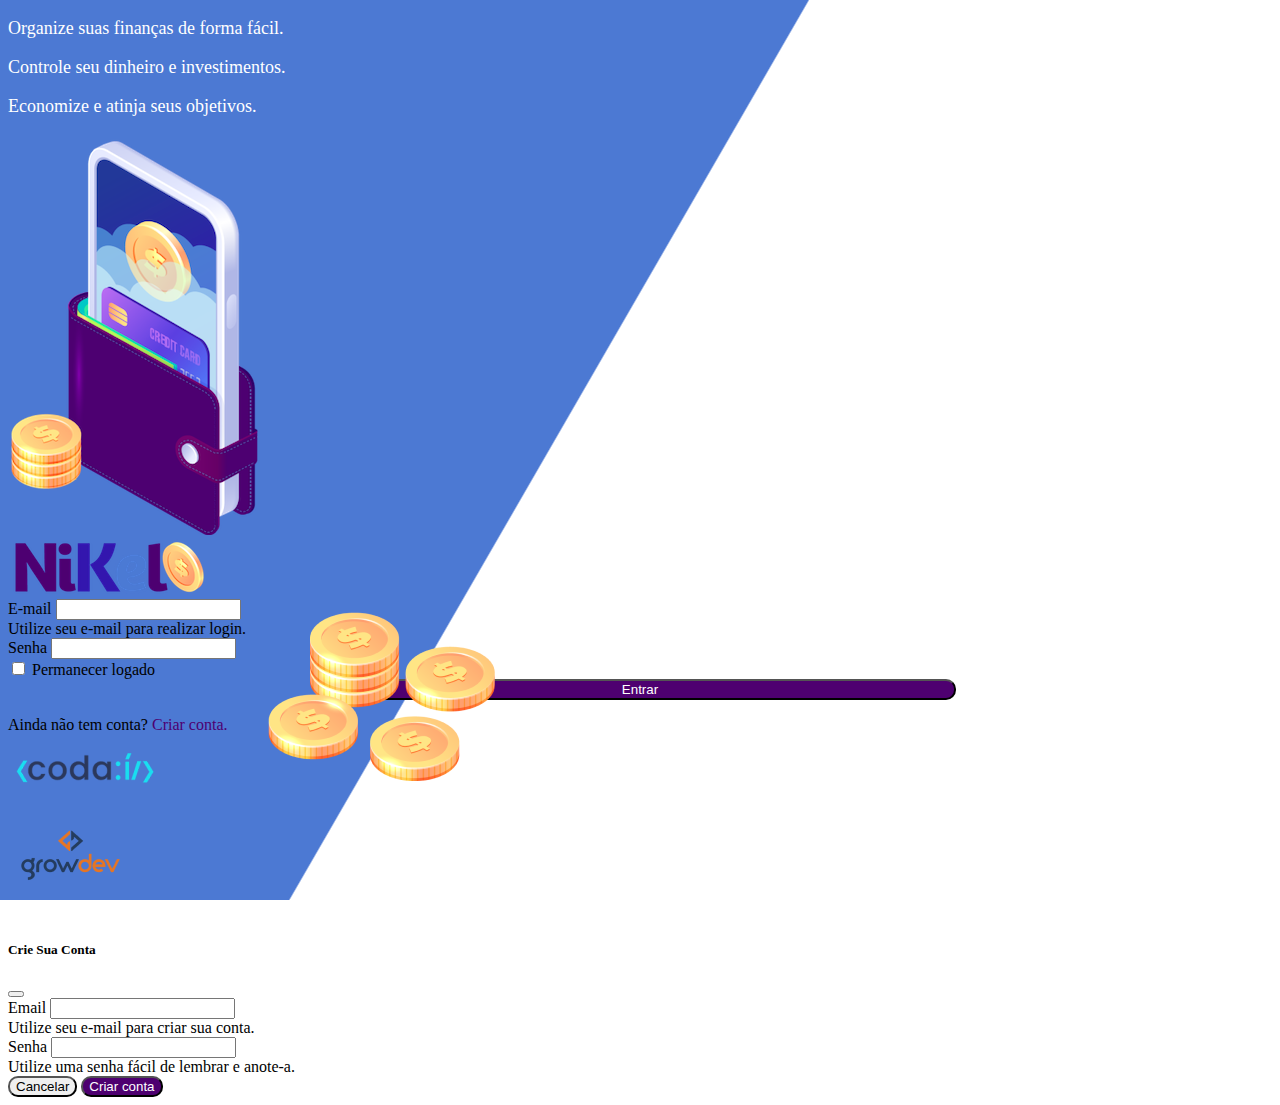
<file: index.html>
<!DOCTYPE html>
<html lang="pt-br">
<head>
    <meta charset="UTF-8">
    <meta http-equiv="X-UA-Compatible" content="IE=edge">
    <meta name="viewport" content="width=device-width, initial-scale=1.0">
    <title>Nikel</title>
    <link href="https://cdn.jsdelivr.net/npm/bootstrap@5.3.1/dist/css/bootstrap.min.css" rel="stylesheet" integrity="sha384-4bw+/aepP/YC94hEpVNVgiZdgIC5+VKNBQNGCHeKRQN+PtmoHDEXuppvnDJzQIu9" crossorigin="anonymous">
    <link rel="stylesheet" href="css/styles.css">
</head>

<body id="login">
    <main>
        <div class="container">
            <div class="row vh-100">
                <div class="col d-flex justify-content-center my-5 flex-column">
                    <div class="text-login">
                        <p>Organize suas finanças de forma fácil.</p>
                        <p>Controle seu dinheiro e investimentos.</p>
                        <p>Economize e atinja seus objetivos.</p>
                    </div>
                    <div class="text-center">
                        <img src="assets/images/pocket.png" alt="image pocket" class="image-fluid">
                        <img src="assets/images/coins.png" alt="image coins" class="image-fluid d-none d-md-inline coins">
                    </div>
                </div>
                <div class="col d-flex justify-content-center my-5 flex-column">
                    <div class="container">
                        <div class="row">
                            <div class="col">
                                <div class="text-center mb-3">
                                    <img src="assets/images/nikel-logo.png" alt="logo nikel" class="image-fluid">
                                </div>
                            </div>
                        </div>
                        <div class="row">
                            <div class="col">
                                <form id="login-form">
                                    <div class="mb-3">
                                        <label for="email-input" class="form-label">E-mail</label>
                                        <input type="email" class="form-control" id="email-input" aria-describedby="emailHelp">
                                        <div id="emailHelp" class="form-text">Utilize seu e-mail para realizar login.</div>
                                    </div>
                                    <div class="mb-3">
                                        <label for="password-input" class="form-label">Senha</label>
                                        <input type="password" class="form-control" id="password-input">
                                    </div>
                                    <div class="mb-3 form-check">
                                        <input type="checkbox" class="form-check-input" id="session-check">
                                        <label class="form-check-label" for="session-check">Permanecer logado</label>
                                    </div>
                                    <button type="submit" class="button-login">Entrar</button>
                                </form>
                            </div>
                        </div>
                        <div class="row">
                            <div class="col">
                                <p id="link-conta" class="text-center mt-2 form-text">Ainda não tem conta?<span data-bs-toggle="modal" data-bs-target="#register-modal" class="link-default"> Criar conta.</span></p>
                            </div>
                        </div>
                        <div class="row">
                            <div class="col">
                                <div class="text-center mt-5">
                                    <img src="assets/images/codai-logo.png" alt="logo-codaí">
                                </div>
                            </div>
                        </div>
                        <div class="row">
                            <div class="col">
                                <div class="text-center">
                                    <img src="assets/images/growdev-logo.png" alt="growdev-codaí">
                                </div>
                            </div>
                        </div>
                    </div>
                </div>
            </div>
        </div>
        <!-- Modal -->
        <div class="modal fade" id="register-modal" tabindex="-1" aria-labelledby="exampleModalLabel" aria-hidden="true">
            <div class="modal-dialog">
                <div class="modal-content">
                    <div class="modal-header">
                        <h5 class="modal-title" id="exampleModalLabel">Crie Sua Conta</h5>
                        <button type="button" class="btn-close" data-bs-dismiss="modal" aria-label="Close"></button>
            </div>
                <form id="create-form">
                    <div class="modal-body">
                            <div class="mb-3">
                                <label for="email-create-input" class="form-label">Email</label>
                                <input type="email" class="form-control" id="email-create-input" aria-describedby="emailHelp">
                                <div id="emailHelp" class="form-text">Utilize seu e-mail para criar sua conta.</div>
                            </div>
                            <div class="mb-3">
                                <label for="password-create-input" class="form-label">Senha</label>
                                <input type="password" class="form-control" id="password-create-input">
                                <div id="emailHelp" class="form-text">Utilize uma senha fácil de lembrar e anote-a.</div>
                            </div>
                    </div>
                    <div class="modal-footer">
                        <button type="button" class="btn-secondary button-cancel" data-bs-dismiss="modal">Cancelar</button>
                        <button type="submit" class="button-default">Criar conta</button>
                    </div>
                </form>
            </div>
            </div>
        </div>
    </main>
    <script src="https://cdn.jsdelivr.net/npm/bootstrap@5.1.3/dist/js/bootstrap.bundle.min.js" integrity="sha384-ka7Sk0Gln4gmtz2MlQnikT1wXgYsOg+OMhuP+IlRH9sENBO0LRn5q+8nbTov4+1p" crossorigin="anonymous"></script>
    <script src="js/index.js"></script>
</body>
</html>
</file>
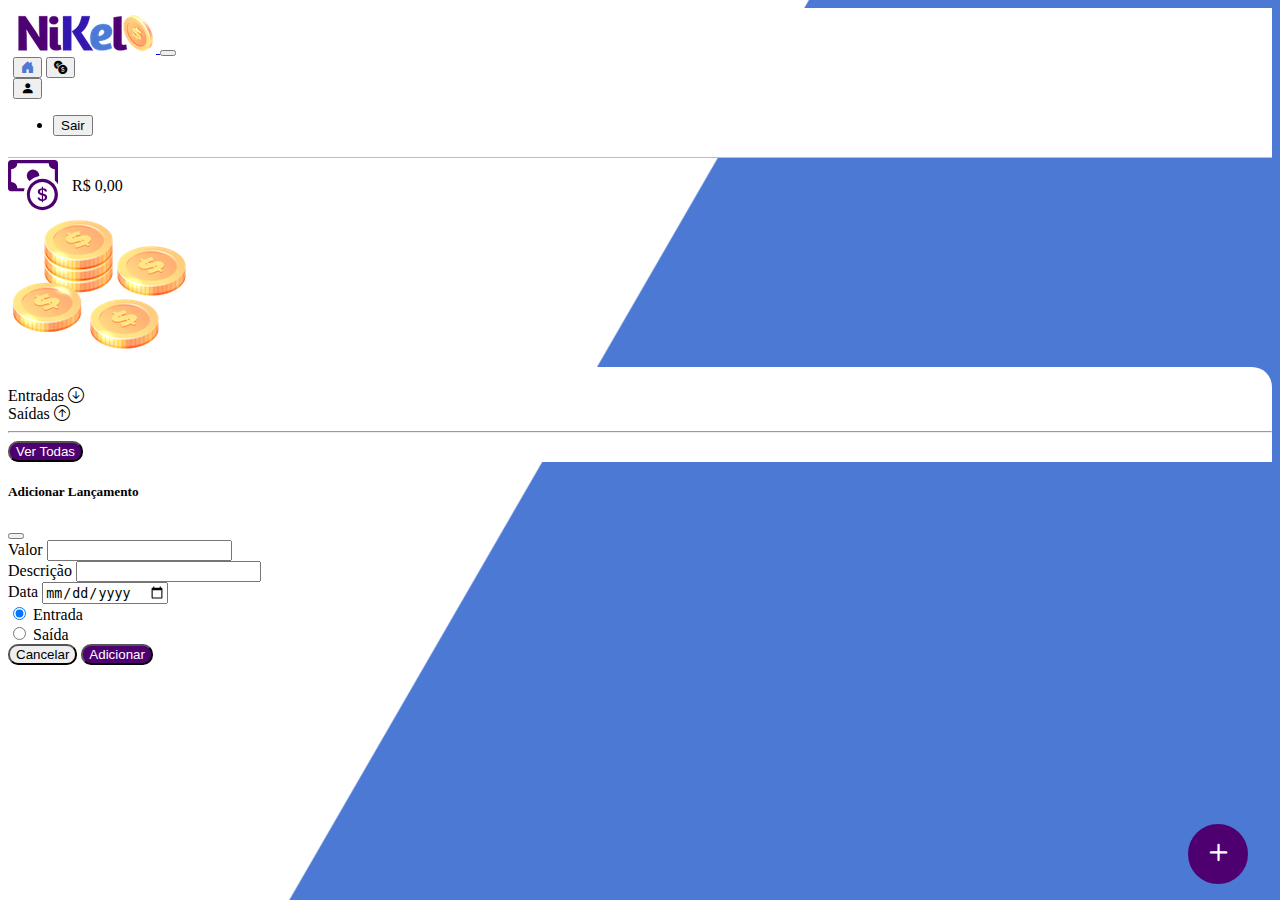
<file: home.html>
<!DOCTYPE html>
<html lang="pt-br">
<head>
    <meta charset="UTF-8">
    <meta name="viewport" content="width=device-width, initial-scale=1.0">
    <title>Nikel - Home</title>
    <link href="https://cdn.jsdelivr.net/npm/bootstrap@5.3.1/dist/css/bootstrap.min.css" rel="stylesheet" integrity="sha384-4bw+/aepP/YC94hEpVNVgiZdgIC5+VKNBQNGCHeKRQN+PtmoHDEXuppvnDJzQIu9" crossorigin="anonymous">
    <link rel="stylesheet" href="https://cdn.jsdelivr.net/npm/bootstrap-icons@1.10.5/font/bootstrap-icons.css">
    <link rel="stylesheet" href="css/styles.css">
</head>
<body id="app">
    <header>
        <nav class="navbar navbar-expand navbar-light bg-white">
            <div class="container-fluid">
                <a class="navbar-brand" href="#">
                <img src="assets/images/nikel-small-logo.png" class="image-fluid" alt="Nikel-logo">
                </a>
                <button class="navbar-toggler" type="button" data-bs-toggle="collapse" data-bs-target="#navbarSupportedContent" aria-controls="navbarSupportedContent" aria-expanded="false" aria-label="Toggle navigation">
                <span class="navbar-toggler-icon"></span>
                </button>
                <div class="collapse navbar-collapse justify-content-end" id="navbarSupportedContent">
                <div class="d-flex menu">
                    <a href="home.html"><button class="btn" type="button" ><i class="bi bi-house-door-fill color-secondary fs-4"></i></button></a>
                    <a href="transactions.html"><button class="btn" type="button" ><i class="bi bi-currency-exchange fs-4"></i></button></a>
                    <div class="dropdown">
                        <button class="btn dropdown-toggle" type="button" data-bs-toggle="dropdown" aria-expanded="false"><i class="bi bi-person-fill fs-4"></i>
                        </button>
                        <ul class="dropdown-menu logout" aria-labelledby="dropdownMenuButton1">
                                <li><button class="dropdown-item" id="button-logout">Sair</button></li>
                        </ul>
                        </div>
                </div>
                </div>
            </div>
            </nav>
    </header>
    <main>
        <div class="container-lg">
            <div class="row">
                <div class="col d-flex mt-4 justify-content-start align-items-center">
                    <i class="bi bi-cash-coin color-primary icon-detail"></i>
                    <span class="fs-2" id="total">R$ 0,00</span>
                </div>
                <div class="col d-flex mt-4 justify-content-end">
                    <div class="text-center">
                        <img src="assets/images/coins-small.png" alt="moedas">
                    </div>
                </div>
            </div>
            <div class="row">
                <div class="col-12 info shadow-lg">
                    <div class="container">
                        <div class="row">
                            <div class="col-6">
                                <span class="fs-4">Entradas <i class="bi bi-arrow-down-circle fs-2 align-middle"></i></span>
                            </div>
                            <div class="col-6">
                                <span class="fs-4">Saídas <i class="bi bi-arrow-up-circle fs-2 align-middle"></i></span>
                            </div>
                            <div class="col-12 my-2">
                                <hr>
                            </div>
                        </div>
                        <div class="row">
                            <div class="col-6">
                                <div class="container p-0" id="cash-in-list">
                                    
                                </div>
                            </div>
                            <div class="col-6">
                                <div class="container p-0" id="cash-out-list">
                                    
                                </div>
                            </div>
                            <div class="col-12 mb-4">
                                <button class="btn button-default " type="button" id="transactions-button">Ver Todas</button>
                            </div>
                        </div>
                    </div>
                </div>
            </div>
            <button class="btn button-float" data-bs-toggle="modal" data-bs-target="#transaction-modal"><i class="bi bi-plus"></i></button>
        </div>
        <!-- Modal -->
        <div class="modal fade" id="transaction-modal" tabindex="-1" aria-labelledby="exampleModalLabel" aria-hidden="true">
            <div class="modal-dialog">
                <div class="modal-content">
                    <div class="modal-header">
                        <h5 class="modal-title" id="exampleModalLabel">Adicionar Lançamento</h5>
                        <button type="button" class="btn-close" data-bs-dismiss="modal" aria-label="Close"></button>
                    </div>
                    <form id="transaction-form">
                        <div class="modal-body">
                                <div class="mb-3">
                                    <label for="value-input" class="form-label">Valor</label>
                                    <input type="number" step="any" class="form-control" id="value-input" aria-describedby="emailHelp" required>
                                </div>
                                <div class="mb-3">
                                    <label for="description-input" class="form-label">Descrição</label>
                                    <input type="text" class="form-control" id="description-input" required>
                                </div>
                                <div class="mb-3">
                                    <label for="date-input" class="form-label">Data</label>
                                    <input type="date" class="form-control" id="date-input" required>
                                </div>
                                <div class="mb-3">
                                    <div class="form-check form-check-inline">
                                        <input class="form-check-input" type="radio" name="type-input" id="inlineRadio1" value="1" checked>
                                        <label class="form-check-label" for="inlineRadio1">Entrada</label>
                                    </div>
                                    <div class="form-check form-check-inline">
                                        <input class="form-check-input" type="radio" name="type-input" id="inlineRadio2" value="2">
                                        <label class="form-check-label" for="inlineRadio2">Saída</label>
                                    </div>
                                </div>
                        </div>
                        <div class="modal-footer">
                            <button type="button" class="btn-secondary button-cancel" data-bs-dismiss="modal">Cancelar</button>
                            <button type="submit" class="button-default">Adicionar</button>
                        </div>
                    </form>
                </div>
            </div>
        </div>
    </main>
    <script src="https://cdn.jsdelivr.net/npm/bootstrap@5.1.3/dist/js/bootstrap.bundle.min.js" integrity="sha384-ka7Sk0Gln4gmtz2MlQnikT1wXgYsOg+OMhuP+IlRH9sENBO0LRn5q+8nbTov4+1p" crossorigin="anonymous"></script>
    <script src="js/home.js"></script>
</body>
</html>
</file>
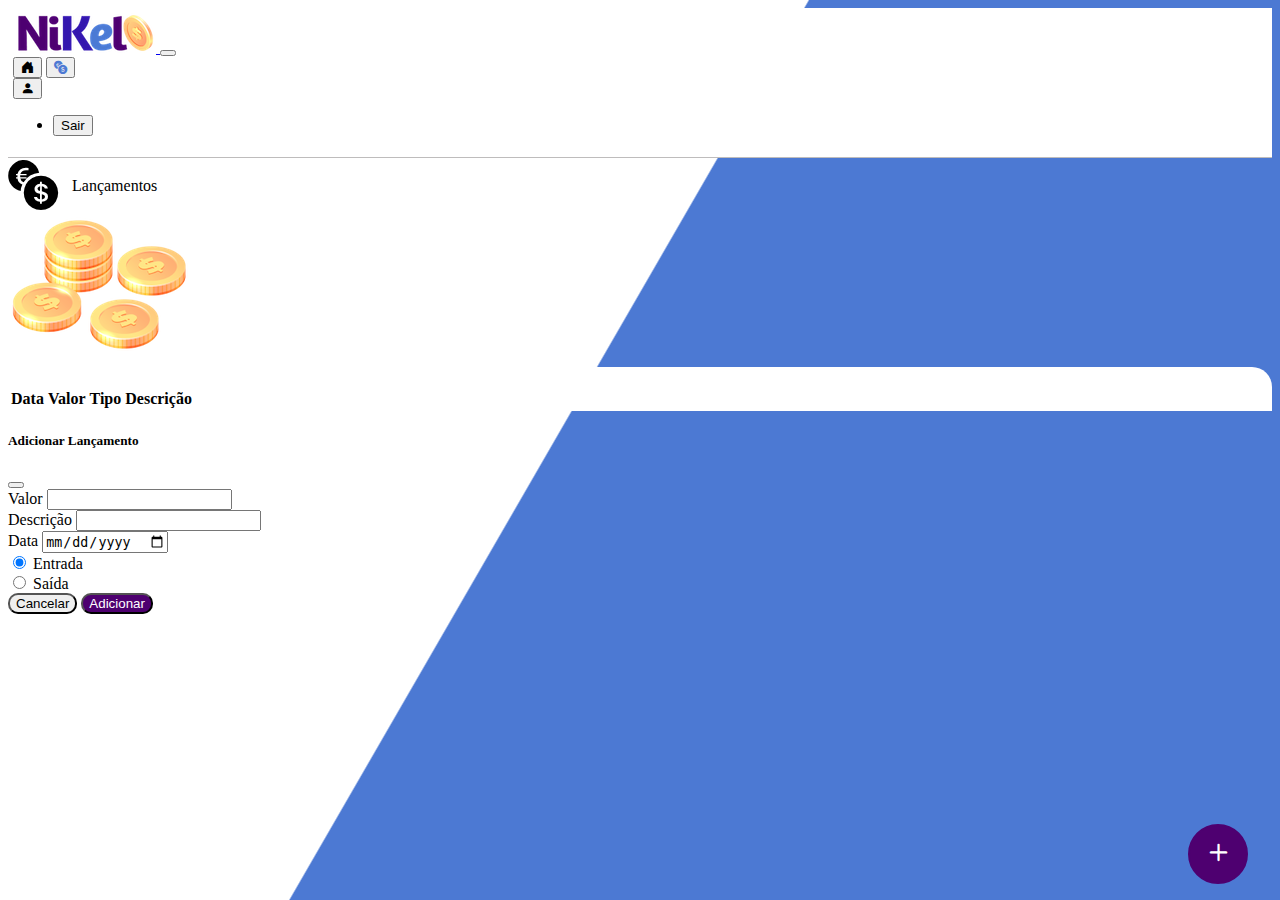
<file: transactions.html>
<!DOCTYPE html>
<html lang="pt-br">
<head>
    <meta charset="UTF-8">
    <meta name="viewport" content="width=device-width, initial-scale=1.0">
    <title>Nikel - Lançamentos</title>
    <link href="https://cdn.jsdelivr.net/npm/bootstrap@5.3.1/dist/css/bootstrap.min.css" rel="stylesheet" integrity="sha384-4bw+/aepP/YC94hEpVNVgiZdgIC5+VKNBQNGCHeKRQN+PtmoHDEXuppvnDJzQIu9" crossorigin="anonymous">
    <link rel="stylesheet" href="https://cdn.jsdelivr.net/npm/bootstrap-icons@1.10.5/font/bootstrap-icons.css">
    <link rel="stylesheet" href="css/styles.css">
</head>
<body id="app">
    <header>
        <nav class="navbar navbar-expand navbar-light bg-white">
            <div class="container-fluid">
                <a class="navbar-brand" href="#">
                <img src="assets/images/nikel-small-logo.png" class="image-fluid" alt="Nikel-logo">
                </a>
                <button class="navbar-toggler" type="button" data-bs-toggle="collapse" data-bs-target="#navbarSupportedContent" aria-controls="navbarSupportedContent" aria-expanded="false" aria-label="Toggle navigation">
                <span class="navbar-toggler-icon"></span>
                </button>
                <div class="collapse navbar-collapse justify-content-end" id="navbarSupportedContent">
                <div class="d-flex">
                    <a href="home.html"><button class="btn" type="button" ><i class="bi bi-house-door-fill fs-4"></i></button></a>
                    <a href="transactions.html"><button class="btn" type="button" ><i class="bi bi-currency-exchange color-secondary fs-4"></i></button></a>

                    <div class="dropdown">
                        <button class="btn dropdown-toggle" type="button" data-bs-toggle="dropdown" aria-expanded="false"><i class="bi bi-person-fill fs-4"></i>
                        </button>
                        <ul class="dropdown-menu logout" aria-labelledby="dropdownMenuButton1">
                            <li><button class="dropdown-item" id="button-logout">Sair</button></li>
                        </ul>
                        </div>
                </div>

                </div>
            </div>
            </nav>
    </header>
    <main>
        <div class="container-lg">
            <div class="row">
                <div class="col d-flex mt-4 justify-content-start align-items-center">
                    <i class="bi bi-currency-exchange icon-detail"></i>
                    <span class="fs-2">Lançamentos</span>
                </div>
                <div class="col d-flex mt-4 justify-content-end">
                    <div class="text-center">
                        <img src="assets/images/coins-small.png" alt="moedas">
                    </div>
                </div>
            </div>
            <div class="row">
                <div class="col-12 info shadow-lg">
                    <div class="container">
                        <div class="row">
                            <div class="col">
                                <table class="table">
                                    <thead>
                                    <tr>
                                        <th scope="col">Data</th>
                                        <th scope="col">Valor</th>
                                        <th scope="col">Tipo</th>
                                        <th scope="col">Descrição</th>
                                    </tr>
                                    </thead>
                                    <tbody id="transactions-list">
                                    
                                    </tbody>
                                </table>
                            </div>
                        </div>
                    </div>
                </div>
            </div>
            <button class="btn button-float" data-bs-toggle="modal" data-bs-target="#transaction-modal"><i class="bi bi-plus"></i></button>
        </div>
        <!-- Modal -->
        <div class="modal fade" id="transaction-modal" tabindex="-1" aria-labelledby="exampleModalLabel" aria-hidden="true">
            <div class="modal-dialog">
                <div class="modal-content">
                    <div class="modal-header">
                        <h5 class="modal-title" id="exampleModalLabel">Adicionar Lançamento</h5>
                        <button type="button" class="btn-close" data-bs-dismiss="modal" aria-label="Close"></button>
                    </div>
                    <form id="transaction-form">
                        <div class="modal-body">
                                <div class="mb-3">
                                    <label for="value-input" class="form-label">Valor</label>
                                    <input type="number" step="any" class="form-control" id="value-input" aria-describedby="emailHelp">
                                </div>
                                <div class="mb-3">
                                    <label for="description-input" class="form-label">Descrição</label>
                                    <input type="text" class="form-control" id="description-input">
                                </div>
                                <div class="mb-3">
                                    <label for="date-input" class="form-label">Data</label>
                                    <input type="date" class="form-control" id="date-input">
                                </div>
                                <div class="mb-3">
                                    <div class="form-check form-check-inline">
                                        <input class="form-check-input" type="radio" name="type-input" id="inlineRadio1" value="1" checked>
                                        <label class="form-check-label" for="inlineRadio1">Entrada</label>
                                    </div>
                                    <div class="form-check form-check-inline">
                                        <input class="form-check-input" type="radio" name="type-input" id="inlineRadio2" value="2">
                                        <label class="form-check-label" for="inlineRadio2">Saída</label>
                                    </div>
                                </div>
                        </div>
                        <div class="modal-footer">
                            <button type="button" class="btn-secondary button-cancel" data-bs-dismiss="modal">Cancelar</button>
                            <button type="submit" class="button-default">Adicionar</button>
                        </div>
                    </form>
                </div>
            </div>
        </div>
    </main>
    <script src="https://cdn.jsdelivr.net/npm/bootstrap@5.1.3/dist/js/bootstrap.bundle.min.js" integrity="sha384-ka7Sk0Gln4gmtz2MlQnikT1wXgYsOg+OMhuP+IlRH9sENBO0LRn5q+8nbTov4+1p" crossorigin="anonymous"></script>
    <script src="js/transactions.js"></script>
</body>
</html>
</file>
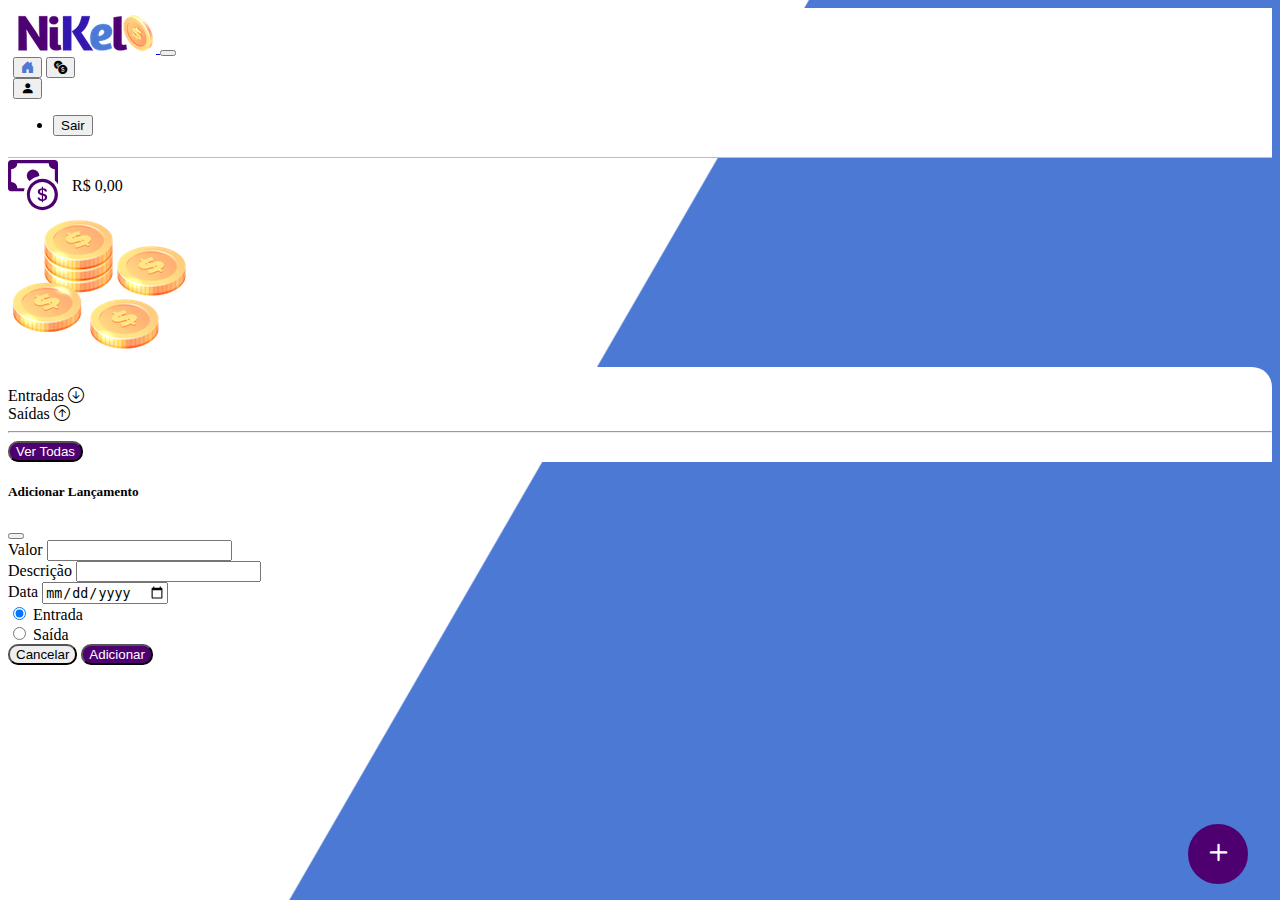
<file: html/home.html>
<!DOCTYPE html>
<html lang="pt-br">
<head>
    <meta charset="UTF-8">
    <meta name="viewport" content="width=device-width, initial-scale=1.0">
    <title>Nikel - Home</title>
    <link href="https://cdn.jsdelivr.net/npm/bootstrap@5.3.1/dist/css/bootstrap.min.css" rel="stylesheet" integrity="sha384-4bw+/aepP/YC94hEpVNVgiZdgIC5+VKNBQNGCHeKRQN+PtmoHDEXuppvnDJzQIu9" crossorigin="anonymous">
    <link rel="stylesheet" href="https://cdn.jsdelivr.net/npm/bootstrap-icons@1.10.5/font/bootstrap-icons.css">
    <link rel="stylesheet" href="/css/styles.css">
</head>
<body id="app">
    <header>
        <nav class="navbar navbar-expand navbar-light bg-white">
            <div class="container-fluid">
                <a class="navbar-brand" href="#">
                <img src="/assets/images/nikel-small-logo.png" class="image-fluid" alt="Nikel-logo">
                </a>
                <button class="navbar-toggler" type="button" data-bs-toggle="collapse" data-bs-target="#navbarSupportedContent" aria-controls="navbarSupportedContent" aria-expanded="false" aria-label="Toggle navigation">
                <span class="navbar-toggler-icon"></span>
                </button>
                <div class="collapse navbar-collapse justify-content-end" id="navbarSupportedContent">
                <div class="d-flex menu">
                    <a href="home.html"><button class="btn" type="button" ><i class="bi bi-house-door-fill color-secondary fs-4"></i></button></a>
                    <a href="transactions.html"><button class="btn" type="button" ><i class="bi bi-currency-exchange fs-4"></i></button></a>
                    <div class="dropdown">
                        <button class="btn dropdown-toggle" type="button" data-bs-toggle="dropdown" aria-expanded="false"><i class="bi bi-person-fill fs-4"></i>
                        </button>
                        <ul class="dropdown-menu logout" aria-labelledby="dropdownMenuButton1">
                                <li><button class="dropdown-item" id="button-logout">Sair</button></li>
                        </ul>
                        </div>
                </div>
                </div>
            </div>
            </nav>
    </header>
    <main>
        <div class="container-lg">
            <div class="row">
                <div class="col d-flex mt-4 justify-content-start align-items-center">
                    <i class="bi bi-cash-coin color-primary icon-detail"></i>
                    <span class="fs-2" id="total">R$ 0,00</span>
                </div>
                <div class="col d-flex mt-4 justify-content-end">
                    <div class="text-center">
                        <img src="/assets/images/coins-small.png" alt="moedas">
                    </div>
                </div>
            </div>
            <div class="row">
                <div class="col-12 info shadow-lg">
                    <div class="container">
                        <div class="row">
                            <div class="col-6">
                                <span class="fs-4">Entradas <i class="bi bi-arrow-down-circle fs-2 align-middle"></i></span>
                            </div>
                            <div class="col-6">
                                <span class="fs-4">Saídas <i class="bi bi-arrow-up-circle fs-2 align-middle"></i></span>
                            </div>
                            <div class="col-12 my-2">
                                <hr>
                            </div>
                        </div>
                        <div class="row">
                            <div class="col-6">
                                <div class="container p-0" id="cash-in-list">
                                    
                                </div>
                            </div>
                            <div class="col-6">
                                <div class="container p-0" id="cash-out-list">
                                    
                                </div>
                            </div>
                            <div class="col-12 mb-4">
                                <button class="btn button-default " type="button" id="transactions-button">Ver Todas</button>
                            </div>
                        </div>
                    </div>
                </div>
            </div>
            <button class="btn button-float" data-bs-toggle="modal" data-bs-target="#transaction-modal"><i class="bi bi-plus"></i></button>
        </div>
        <!-- Modal -->
        <div class="modal fade" id="transaction-modal" tabindex="-1" aria-labelledby="exampleModalLabel" aria-hidden="true">
            <div class="modal-dialog">
                <div class="modal-content">
                    <div class="modal-header">
                        <h5 class="modal-title" id="exampleModalLabel">Adicionar Lançamento</h5>
                        <button type="button" class="btn-close" data-bs-dismiss="modal" aria-label="Close"></button>
                    </div>
                    <form id="transaction-form">
                        <div class="modal-body">
                                <div class="mb-3">
                                    <label for="value-input" class="form-label">Valor</label>
                                    <input type="number" step="any" class="form-control" id="value-input" aria-describedby="emailHelp" required>
                                </div>
                                <div class="mb-3">
                                    <label for="description-input" class="form-label">Descrição</label>
                                    <input type="text" class="form-control" id="description-input" required>
                                </div>
                                <div class="mb-3">
                                    <label for="date-input" class="form-label">Data</label>
                                    <input type="date" class="form-control" id="date-input" required>
                                </div>
                                <div class="mb-3">
                                    <div class="form-check form-check-inline">
                                        <input class="form-check-input" type="radio" name="type-input" id="inlineRadio1" value="1" checked>
                                        <label class="form-check-label" for="inlineRadio1">Entrada</label>
                                    </div>
                                    <div class="form-check form-check-inline">
                                        <input class="form-check-input" type="radio" name="type-input" id="inlineRadio2" value="2">
                                        <label class="form-check-label" for="inlineRadio2">Saída</label>
                                    </div>
                                </div>
                        </div>
                        <div class="modal-footer">
                            <button type="button" class="btn-secondary button-cancel" data-bs-dismiss="modal">Cancelar</button>
                            <button type="submit" class="button-default">Adicionar</button>
                        </div>
                    </form>
                </div>
            </div>
        </div>
    </main>
    <script src="https://cdn.jsdelivr.net/npm/bootstrap@5.1.3/dist/js/bootstrap.bundle.min.js" integrity="sha384-ka7Sk0Gln4gmtz2MlQnikT1wXgYsOg+OMhuP+IlRH9sENBO0LRn5q+8nbTov4+1p" crossorigin="anonymous"></script>
    <script src="/js/home.js"></script>
</body>
</html>
</file>
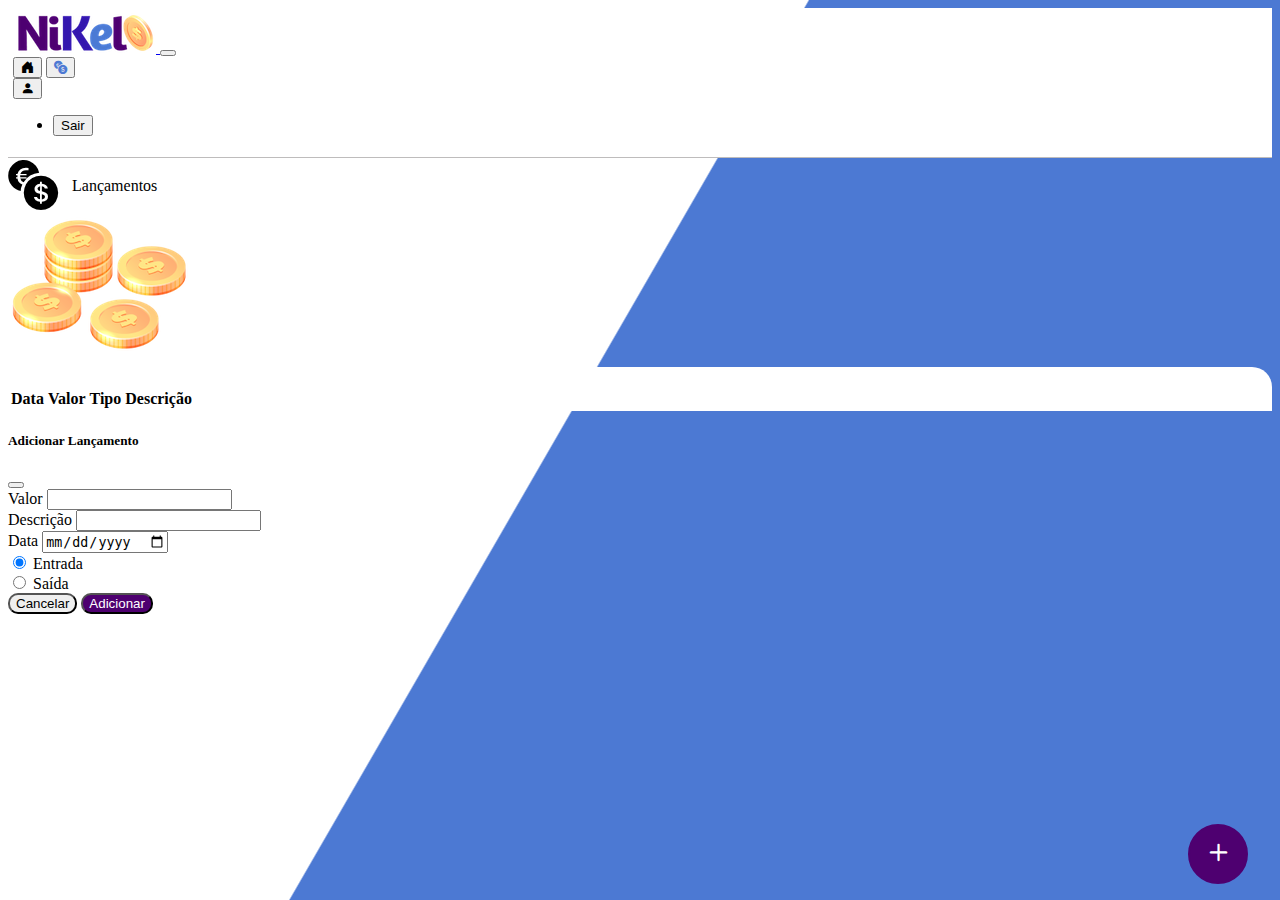
<file: html/transactions.html>
<!DOCTYPE html>
<html lang="pt-br">
<head>
    <meta charset="UTF-8">
    <meta name="viewport" content="width=device-width, initial-scale=1.0">
    <title>Nikel - Lançamentos</title>
    <link href="https://cdn.jsdelivr.net/npm/bootstrap@5.3.1/dist/css/bootstrap.min.css" rel="stylesheet" integrity="sha384-4bw+/aepP/YC94hEpVNVgiZdgIC5+VKNBQNGCHeKRQN+PtmoHDEXuppvnDJzQIu9" crossorigin="anonymous">
    <link rel="stylesheet" href="https://cdn.jsdelivr.net/npm/bootstrap-icons@1.10.5/font/bootstrap-icons.css">
    <link rel="stylesheet" href="/css/styles.css">
</head>
<body id="app">
    <header>
        <nav class="navbar navbar-expand navbar-light bg-white">
            <div class="container-fluid">
                <a class="navbar-brand" href="#">
                <img src="/assets/images/nikel-small-logo.png" class="image-fluid" alt="Nikel-logo">
                </a>
                <button class="navbar-toggler" type="button" data-bs-toggle="collapse" data-bs-target="#navbarSupportedContent" aria-controls="navbarSupportedContent" aria-expanded="false" aria-label="Toggle navigation">
                <span class="navbar-toggler-icon"></span>
                </button>
                <div class="collapse navbar-collapse justify-content-end" id="navbarSupportedContent">
                <div class="d-flex">
                    <a href="/html/home.html"><button class="btn" type="button" ><i class="bi bi-house-door-fill fs-4"></i></button></a>
                    <a href="/html/transactions.html"><button class="btn" type="button" ><i class="bi bi-currency-exchange color-secondary fs-4"></i></button></a>

                    <div class="dropdown">
                        <button class="btn dropdown-toggle" type="button" data-bs-toggle="dropdown" aria-expanded="false"><i class="bi bi-person-fill fs-4"></i>
                        </button>
                        <ul class="dropdown-menu logout" aria-labelledby="dropdownMenuButton1">
                            <li><button class="dropdown-item" id="button-logout">Sair</button></li>
                        </ul>
                        </div>
                </div>

                </div>
            </div>
            </nav>
    </header>
    <main>
        <div class="container-lg">
            <div class="row">
                <div class="col d-flex mt-4 justify-content-start align-items-center">
                    <i class="bi bi-currency-exchange icon-detail"></i>
                    <span class="fs-2">Lançamentos</span>
                </div>
                <div class="col d-flex mt-4 justify-content-end">
                    <div class="text-center">
                        <img src="/assets/images/coins-small.png" alt="moedas">
                    </div>
                </div>
            </div>
            <div class="row">
                <div class="col-12 info shadow-lg">
                    <div class="container">
                        <div class="row">
                            <div class="col">
                                <table class="table">
                                    <thead>
                                    <tr>
                                        <th scope="col">Data</th>
                                        <th scope="col">Valor</th>
                                        <th scope="col">Tipo</th>
                                        <th scope="col">Descrição</th>
                                    </tr>
                                    </thead>
                                    <tbody id="transactions-list">
                                    
                                    </tbody>
                                </table>
                            </div>
                        </div>
                    </div>
                </div>
            </div>
            <button class="btn button-float" data-bs-toggle="modal" data-bs-target="#transaction-modal"><i class="bi bi-plus"></i></button>
        </div>
        <!-- Modal -->
        <div class="modal fade" id="transaction-modal" tabindex="-1" aria-labelledby="exampleModalLabel" aria-hidden="true">
            <div class="modal-dialog">
                <div class="modal-content">
                    <div class="modal-header">
                        <h5 class="modal-title" id="exampleModalLabel">Adicionar Lançamento</h5>
                        <button type="button" class="btn-close" data-bs-dismiss="modal" aria-label="Close"></button>
                    </div>
                    <form id="transaction-form">
                        <div class="modal-body">
                                <div class="mb-3">
                                    <label for="value-input" class="form-label">Valor</label>
                                    <input type="number" step="any" class="form-control" id="value-input" aria-describedby="emailHelp">
                                </div>
                                <div class="mb-3">
                                    <label for="description-input" class="form-label">Descrição</label>
                                    <input type="text" class="form-control" id="description-input">
                                </div>
                                <div class="mb-3">
                                    <label for="date-input" class="form-label">Data</label>
                                    <input type="date" class="form-control" id="date-input">
                                </div>
                                <div class="mb-3">
                                    <div class="form-check form-check-inline">
                                        <input class="form-check-input" type="radio" name="type-input" id="inlineRadio1" value="1" checked>
                                        <label class="form-check-label" for="inlineRadio1">Entrada</label>
                                    </div>
                                    <div class="form-check form-check-inline">
                                        <input class="form-check-input" type="radio" name="type-input" id="inlineRadio2" value="2">
                                        <label class="form-check-label" for="inlineRadio2">Saída</label>
                                    </div>
                                </div>
                        </div>
                        <div class="modal-footer">
                            <button type="button" class="btn-secondary button-cancel" data-bs-dismiss="modal">Cancelar</button>
                            <button type="submit" class="button-default">Adicionar</button>
                        </div>
                    </form>
                </div>
            </div>
        </div>
    </main>
    <script src="https://cdn.jsdelivr.net/npm/bootstrap@5.1.3/dist/js/bootstrap.bundle.min.js" integrity="sha384-ka7Sk0Gln4gmtz2MlQnikT1wXgYsOg+OMhuP+IlRH9sENBO0LRn5q+8nbTov4+1p" crossorigin="anonymous"></script>
    <script src="/js/transactions.js"></script>
</body>
</html>
</file>
<file: css/styles.css>
@charset "UTF-8";

#login {
    background: linear-gradient(120deg, #4c79d3 44.9%, #ffffff 45%) no-repeat fixed;
}

#app {
    background: linear-gradient(120deg, #ffffff 44.9%, #4c79d3 45%) no-repeat fixed;
}

header {
    border-bottom: 1px solid #bebcbc ;
    padding: 5px;
    background-color: #ffffff;
}

.color-primary{
    color: #4e0070;
}

.icon-detail{
    font-size: 50px;
    margin-right: 10px;
    vertical-align: middle;
}

.color-secondary{   
    color: #4c79d3;
}

.text-login {
    color: white;
    font-size: 18px;
    font-weight: 500;
}

.coins {
    position: absolute;
    bottom: 100px;
}

.button-login {
    border-radius: 10px;
    background-color:#4e0070;
    color: white;
    width: 50%;
    margin: 0 25%;
}

.button-default{
    border-radius: 10px;
    background-color: #4e0070;
    color: white;
}

.button-cancel {
    border-radius: 10px;
}

.button-float {
    border-radius: 100%;
    height: 60px;
    width: 60px;
    position: fixed;
    padding: 0 !important;
    bottom: 1rem;
    right: 2rem;
    font-size: 35px;
    border: 2px solid #4e0070;
    background-color: #4e0070;
    color: #ffffff;
}

.button-float:hover{
    border: 2px solid #4c79d3;
    background-color: white;
    color: #4c79d3;
}

.button-login:hover, .button-default:hover{
    background-color: #4c79d3;
    color: white;
}

.link-default{
    text-decoration: none;
    color: #4e0070;
    cursor: pointer;
}

.link-default:hover{
    color:#4c79d3
}

.info {
    background-color: white;
    border-radius: 20px 20px 0px 0px;
    padding: 20px 0px 0px 0px;
}

.logout {
    min-width: 5rem !important;
}

.menu {
    margin-right: 17px;
}
</file>
